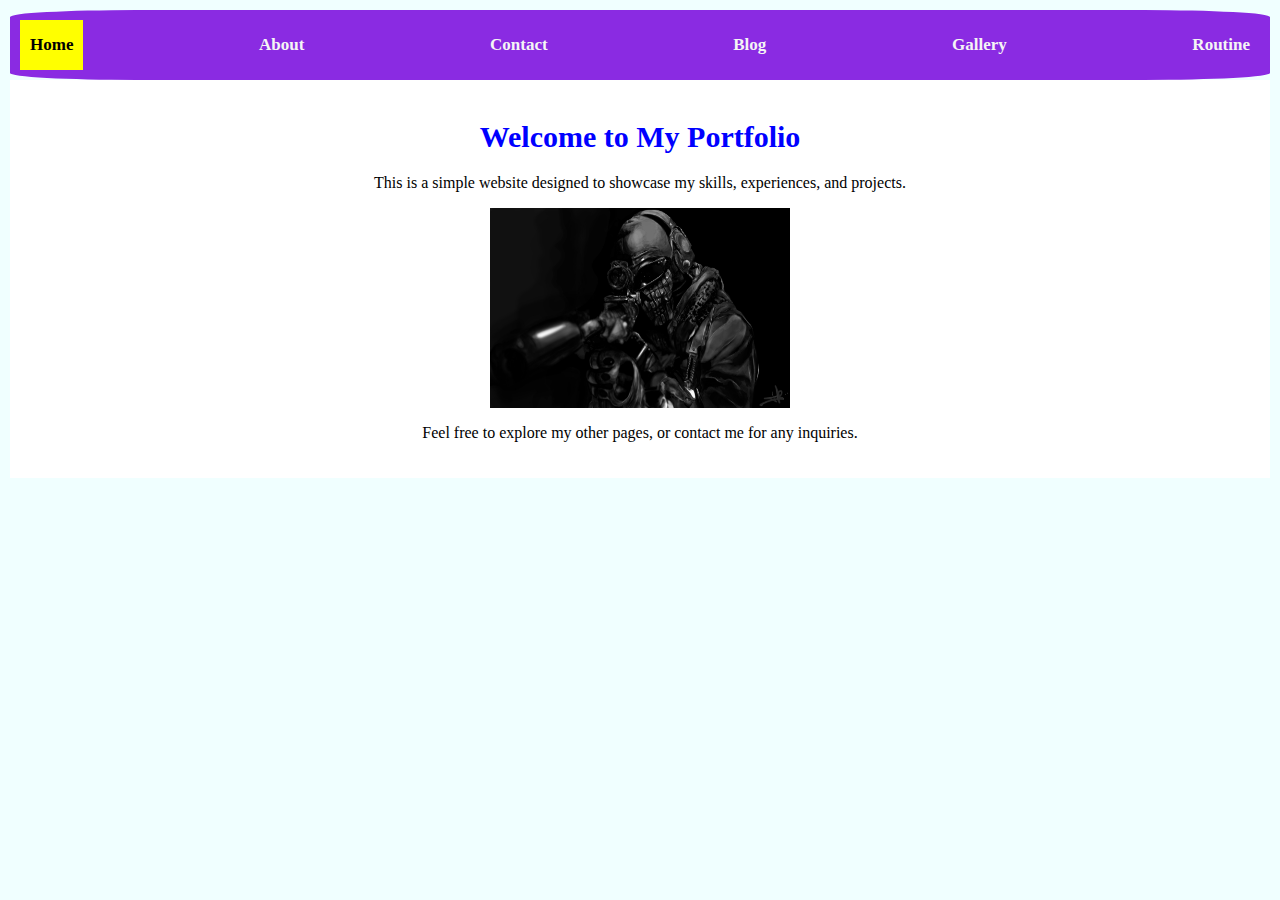
<file: Html assignment/index.html>
<html>
    <head>
        <title>Portfolio</title>
        <link rel="stylesheet" href="style.css">
    </head>
    <body>
        <div class="nav-bar" >
            <a class="active" href="index.html"><b>Home</b></a>
            <a href="About.html" target="_blank"><b>About</b></a>
            <a href="Contact.html"><b>Contact</b></a>
            <a href="Blog.html"><b>Blog</b></a>
            <a href="gallery.html"><b>Gallery</b></a>
            <a href="Routine.html"><b>Routine</b></a>
        </div>
        <div class="first-section">
            <h1>Welcome to My Portfolio</h1>
            <p>This is a simple website designed to showcase my skills, experiences, and projects.</p>
            <img src="1.jpg" alt="My image" width="300" height="200">
            <p>Feel free to explore my other pages, or contact me for any inquiries.</p>

        </div>
    </body>
</html>
</file>
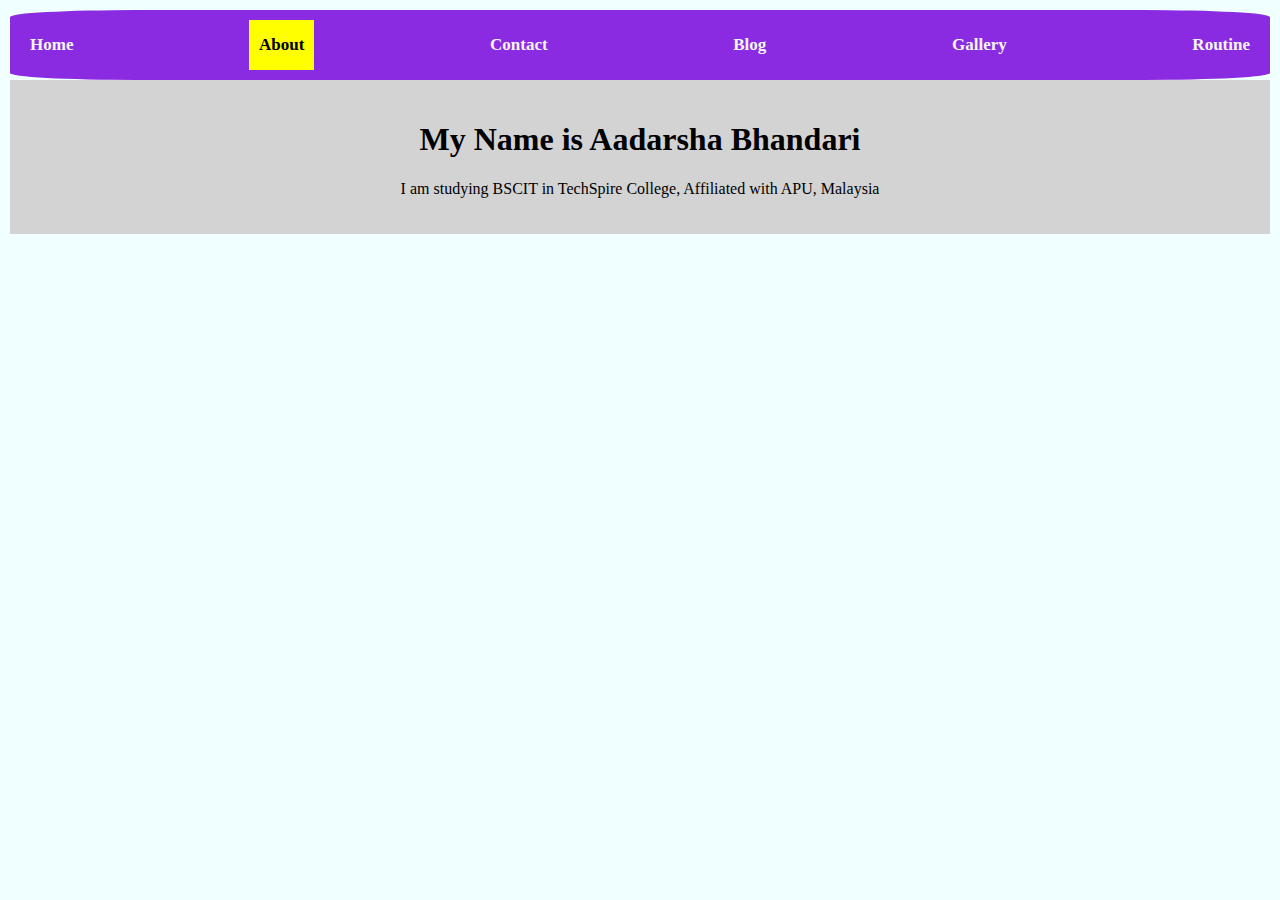
<file: Html assignment/about.html>
<html>
    <head>
        <title>About me</title>
        <link rel="stylesheet" href="style.css">
    </head>
    <body>
        <div class="nav-bar" >
            <a href="index.html"><b>Home</b></a>
            <a class="active" href="About.html"><b>About</b></a>
            <a href="Contact.html"><b>Contact</b></a>
            <a href="Blog.html"><b>Blog</b></a>
            <a href="gallery.html"><b>Gallery</b></a>
            <a href="Routine.html"><b>Routine</b></a>
        </div>
        <div class="second-section">
            <h1>My Name is Aadarsha Bhandari</h1>
            <p>I am studying BSCIT in TechSpire College, Affiliated with APU, Malaysia</p>
        </div>
</html>
</file>
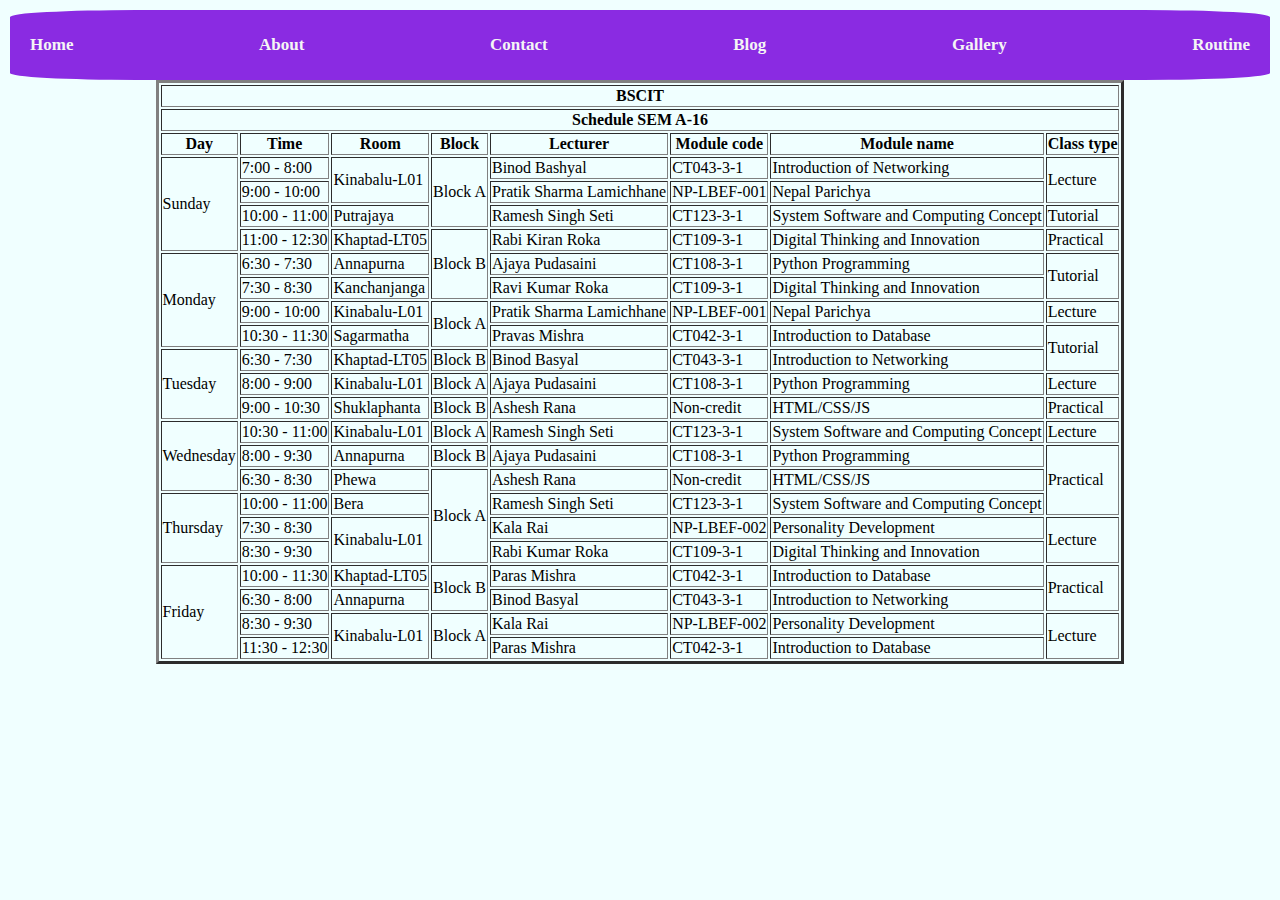
<file: Html assignment/batch1_bscit.html>
<html>
    <head>
        <title>A 16 routine</title>
        <link rel="stylesheet" href="style.css">
    </head>
    <body>
        <div class="nav-bar" >
            <a href="index.html"><b>Home</b></a>
            <a href="About.html"><b>About</b></a>
            <a href="Contact.html"><b>Contact</b></a>
            <a href="Blog.html"><b>Blog</b></a>
            <a href="gallery.html"><b>Gallery</b></a>
            <a href="Routine.html"><b>Routine</b></a>
        </div>
        <div class="A-16">
        <table border="3">
            <tr>
                <th colspan="8">BSCIT</th>
            </tr>
            <tr><th colspan="8">Schedule SEM A-16</th></tr>
            <tr>
                <th>Day</th>
                <th>Time</th>
                <th>Room</th>
                <th>Block</th>
                <th>Lecturer</th>
                <th>Module code</th>
                <th>Module name</th>
                <th>Class type</th>

            </tr>
            <tr>
                <td rowspan="4">Sunday</td>
                <td>7:00 - 8:00</td>
                <td rowspan="2">Kinabalu-L01</td>
                <td rowspan="3">Block A</td>
                <td>Binod Bashyal</td>
                <td>CT043-3-1</td>
                <td>Introduction of Networking</td>
                <td rowspan="2">Lecture</td>
            </tr>
            <tr>
                <td>9:00 - 10:00</td>
                <td>Pratik Sharma Lamichhane</td>
                <td>NP-LBEF-001</td>
                <td>Nepal Parichya</td>
            </tr>
            <tr>
                <td>10:00 - 11:00</td>
                <td>Putrajaya</td>
                <td>Ramesh Singh Seti</td>
                <td>CT123-3-1</td>
                <td>System Software and Computing Concept</td>
                <td>Tutorial</td>
            </tr>
            <tr>
                <td>11:00 - 12:30</td>
                <td>Khaptad-LT05</td>
                <td rowspan="3">Block B</td>
                <td>Rabi Kiran Roka</td>
                <td>CT109-3-1</td>
                <td>Digital Thinking and Innovation</td>
                <td>Practical</td>
            </tr>
            <tr>
                <td rowspan="4">Monday</td>
                <td>6:30 - 7:30</td>
                <td>Annapurna</td>
                <td>Ajaya Pudasaini</td>
                <td>CT108-3-1</td>
                <td>Python Programming</td>
                <td rowspan="2">Tutorial</td>
                
            </tr>
            <tr>
                <td>7:30 - 8:30</td>
                <td>Kanchanjanga</td>
                <td>Ravi Kumar Roka</td>
                <td>CT109-3-1</td>
                <td>Digital Thinking and Innovation</td>
            </tr>
            <tr>
                <td>9:00 - 10:00</td>
                <td>Kinabalu-L01</td>
                <td rowspan="2">Block A</td>
                <td>Pratik Sharma Lamichhane</td>
                <td>NP-LBEF-001</td>
                <td>Nepal Parichya</td>
                <td>Lecture</td>
            </tr>
            <tr>
                <td>10:30 - 11:30</td>
                <td>Sagarmatha</td>
                <td>Pravas Mishra</td>
                <td>CT042-3-1</td>
                <td>Introduction to Database</td>
                <td rowspan="2">Tutorial</td>
            </tr>
            <tr>
                <td rowspan="3">Tuesday</td>
                <td>6:30 - 7:30</td>
                <td>Khaptad-LT05</td>
                <td>Block B</td>
                <td>Binod Basyal</td>
                <td>CT043-3-1</td>
                <td>Introduction to Networking</td>
            </tr>
            <tr>
                <td>8:00 - 9:00</td>
                <td>Kinabalu-L01</td>
                <td>Block A</td>
                <td>Ajaya Pudasaini</td>
                <td>CT108-3-1</td>
                <td>Python Programming</td>
                <td>Lecture</td>
            </tr>
            <tr>
                <td>9:00 - 10:30</td>
                <td>Shuklaphanta</td>
                <td>Block B</td>
                <td>Ashesh Rana</td>
                <td>Non-credit</td>
                <td>HTML/CSS/JS</td>
                <td>Practical</td>
            </tr>
            <tr>
                <td rowspan="3">Wednesday</td>
                <td>10:30 - 11:00</td>
                <td>Kinabalu-L01</td>
                <td>Block A</td>
                <td>Ramesh Singh Seti</td>
                <td>CT123-3-1</td>
                <td>System Software and Computing Concept</td>
                <td>Lecture</td>

            </tr>
            <tr>
                <td>8:00 - 9:30</td>
                <td>Annapurna</td>
                <td>Block B</td>
                <td>Ajaya Pudasaini</td>
                <td>CT108-3-1</td>
                <td>Python Programming</td>
                <td rowspan="3">Practical</td>
            </tr>
            <tr>
                <td>6:30 - 8:30</td>
                <td>Phewa</td>
                <td rowspan="4">Block A</td>
                <td>Ashesh Rana</td>
                <td>Non-credit</td>
                <td>HTML/CSS/JS</td>
            </tr>
            
            <tr>
                <td rowspan="3">Thursday</td>
                <td>10:00 - 11:00</td>
                <td>Bera</td>
                <td>Ramesh Singh Seti</td>
                <td>CT123-3-1</td>
                <td>System Software and Computing Concept</td>

            </tr>
            <tr>
                <td>7:30 - 8:30</td>
                <td rowspan="2">Kinabalu-L01</td>
                <td>Kala Rai</td>
                <td>NP-LBEF-002</td>
                <td>Personality Development</td>
                <td rowspan="2">Lecture</td>
            </tr>
            <tr>
                <td>8:30 - 9:30</td>
                <td>Rabi Kumar Roka</td>
                <td>CT109-3-1</td>
                <td>Digital Thinking and Innovation</td>
            </tr>
            <tr>
                <td rowspan="4">Friday</td>
                <td>10:00 - 11:30</td>
                <td>Khaptad-LT05</td>
                <td rowspan="2">Block B</td>
                <td>Paras Mishra</td>
                <td>CT042-3-1</td>
                <td>Introduction to Database</td>
                <td rowspan="2">Practical</td>
            </tr>
            <tr>
                <td>6:30 - 8:00</td>
                <td>Annapurna</td>
                <td>Binod Basyal</td>
                <td>CT043-3-1</td>
                <td>Introduction to Networking</td>
            </tr>
            <tr>
                <td>8:30 - 9:30</td>
                <td rowspan="2">Kinabalu-L01</td>
                <td rowspan="2">Block A</td>
                <td>Kala Rai</td>
                <td>NP-LBEF-002</td>
                <td>Personality Development</td>
                <td rowspan="2">Lecture</td>
            </tr>
            <tr>
                <td>11:30 - 12:30</td>
                <td>Paras Mishra</td>
                <td>CT042-3-1</td>
                <td>Introduction to Database</td>
            </tr>
        </table>
        </div>
</html>
</file>
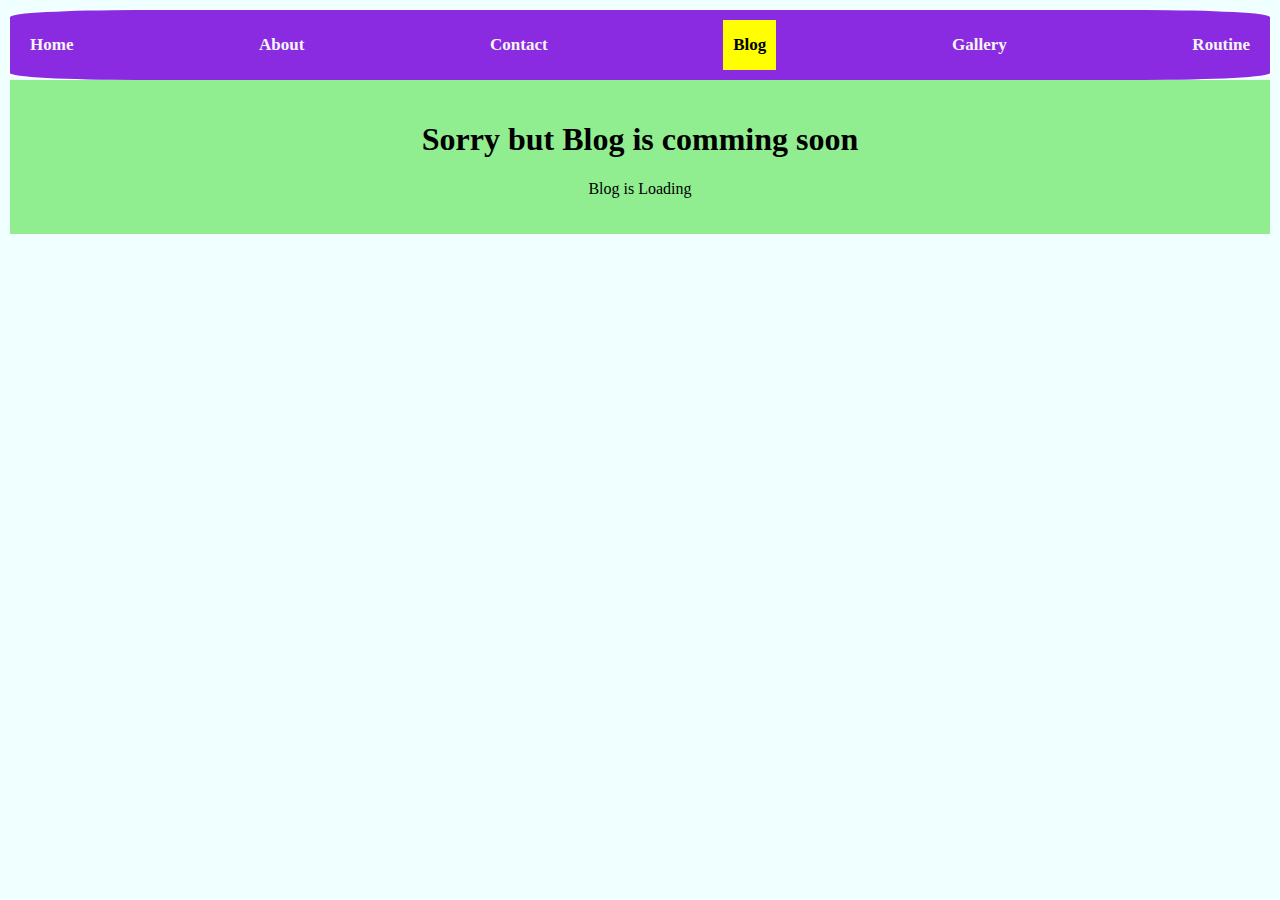
<file: Html assignment/blog.html>
<html>
    <head>
        <title>Blog</title>
        <link rel="stylesheet" href="style.css">
    </head>
    <body>
        <div class="nav-bar" >
            <a href="index.html"><b>Home</b></a>
            <a href="About.html"><b>About</b></a>
            <a href="Contact.html"><b>Contact</b></a>
            <a class="active" href="Blog.html"><b>Blog</b></a>
            <a href="gallery.html"><b>Gallery</b></a>
            <a href="Routine.html"><b>Routine</b></a>
        </div>
        <div class="fourth-section">
            <h1>Sorry but Blog is comming soon</h1>
            <p>Blog is Loading</p>
        </div>
</html>
</file>
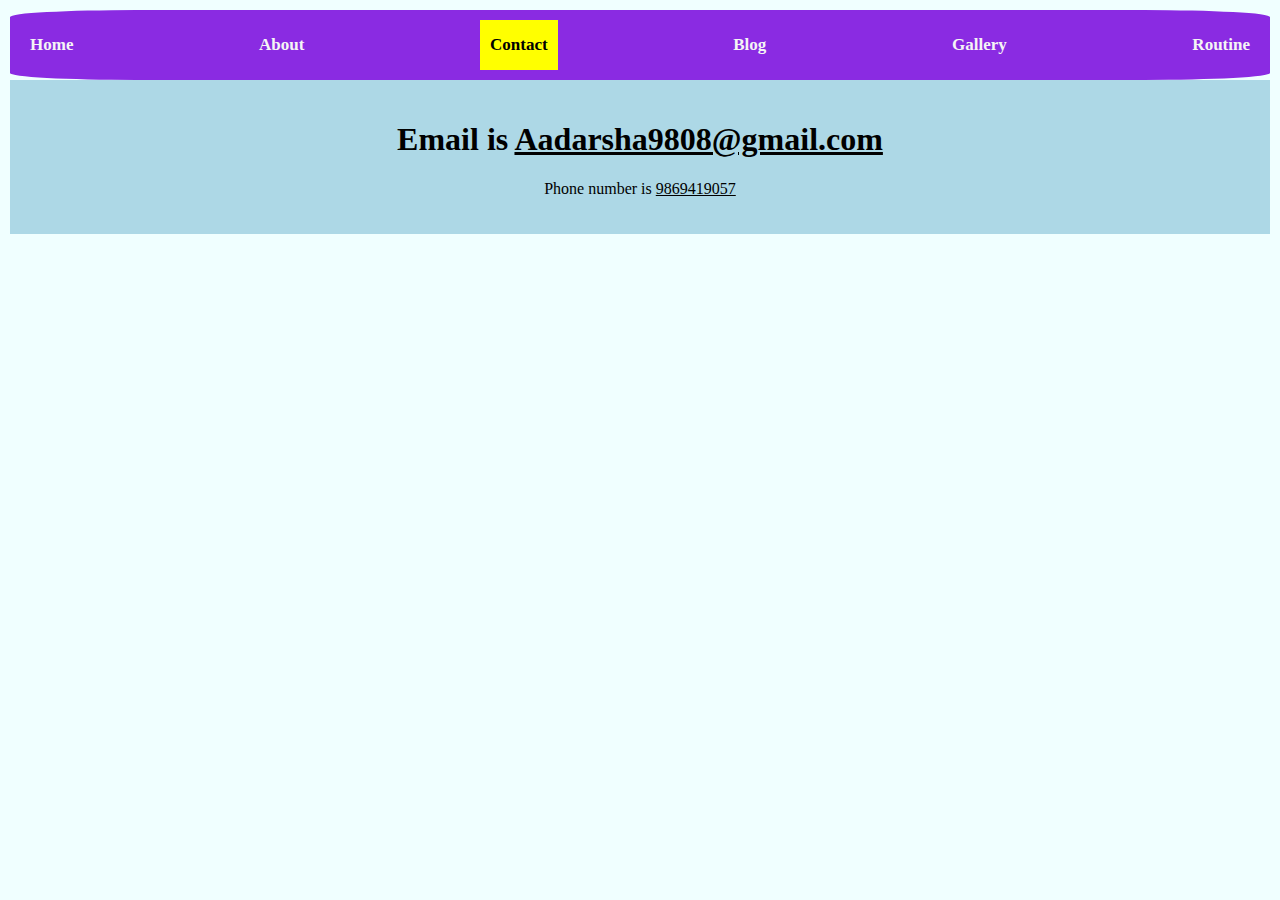
<file: Html assignment/contact.html>
<html>
    <head>
        <title>Contact</title>
        <link rel="stylesheet" href="style.css">
    </head>
    <body>
        <div class="nav-bar" >
            <a href="index.html"><b>Home</b></a>
            <a href="About.html"><b>About</b></a>
            <a class="active" href="Contact.html"><b>Contact</b></a>
            <a href="Blog.html"><b>Blog</b></a>
            <a href="gallery.html"><b>Gallery</b></a>
            <a href="Routine.html"><b>Routine</b></a>
        </div>
        <div class="Third-section">
            <h1>Email is <u>Aadarsha9808@gmail.com</u></h1>
            <p>Phone number is <u>9869419057</u></p>
        </div>
</html>
</file>
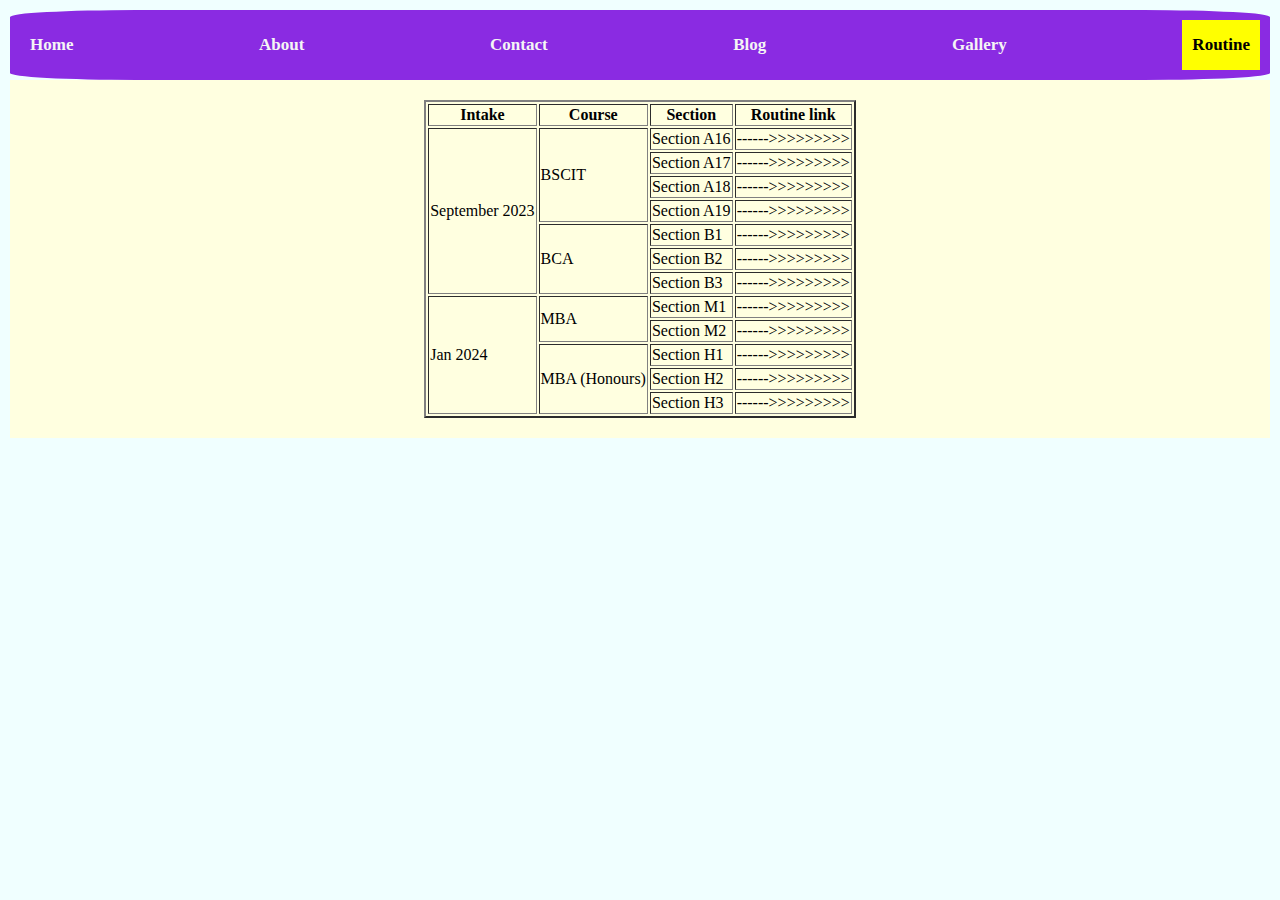
<file: Html assignment/Routine.html>
<html>
    <head>
        <title>Routine</title>
        <link rel="stylesheet" href="style.css">
    </head>
    <body>
        <div class="nav-bar" >
            <a href="index.html"><b>Home</b></a>
            <a  href="About.html"><b>About</b></a>
            <a href="Contact.html"><b>Contact</b></a>
            <a href="Blog.html"><b>Blog</b></a>
            <a href="gallery.html"><b>Gallery</b></a>
            <a class="active" href="Routine.html"><b>Routine</b></a>
        </div>
        <div class="sixth-section">
           <table border="2">
            <tr>
                <th>Intake</th>
                <th>Course</th>
                <th>Section</th>
                <th>Routine link</th>
            </tr>
            <tr>
                <td rowspan="7">September 2023</td>
                <td rowspan="4">BSCIT</td>
                <td>Section A16</td>
                <td><a href="batch1_bscit.html">------>>>>>>>>></a></td>
            </tr>
            <tr>
                <td>Section A17</td>
                <td><a href="batch1_bscit.html">------>>>>>>>>></a></td>
            </tr>
            <tr>
                <td>Section A18</td>
                <td><a href="batch1_bscit.html">------>>>>>>>>></a></td>
            </tr>
            <tr>
                <td>Section A19</td>
                <td><a href="batch1_bscit.html">------>>>>>>>>></a></td>
            </tr>
            <tr>
                <td rowspan="3">BCA</td>
                <td>Section B1</td>
                <td><a href="batch1_bscit.html">------>>>>>>>>></a></td>
            </tr>
            <tr>
                <td>Section B2</td>
                <td><a href="batch1_bscit.html">------>>>>>>>>></a></td>
            </tr>
            <tr>
                <td>Section B3</td>
                <td><a href="batch1_bscit.html">------>>>>>>>>></a></td>
            </tr>
        
            <tr>
                <td rowspan="5">Jan 2024</td>
                <td rowspan="2">MBA</td>
                <td>Section M1</td>
                <td><a href="batch1_bscit.html">------>>>>>>>>></a></td>
            </tr>
            <tr>
                <td>Section M2</td>
                <td><a href="batch1_bscit.html">------>>>>>>>>></a></td>
            </tr>
            <tr>
                <td rowspan="3">MBA (Honours)</td>
                <td>Section H1</td>
                <td><a href="batch1_bscit.html">------>>>>>>>>></a></td>
            </tr>
            <tr>
                <td>Section H2</td>
                <td><a href="batch1_bscit.html">------>>>>>>>>></a></td>
            </tr>
            <tr>
                <td>Section H3</td>
                <td><a href="batch1_bscit.html">------>>>>>>>>></a></td>
            </tr>
           </table>
        </div>
</html>
</file>
<file: Html assignment/style.css>
body{
    background-color: azure;
    margin:10;
}

a {
    color: whitesmoke;
    text-decoration: none;

}

a:hover {
    color: yellow;
}
.nav-bar{
    background-color:blueviolet;
    display: flex;
    justify-content: space-between;
    padding: 10px;
    overflow: hidden;
    border-radius: 10%;

}
.nav-bar a {
    float: left;
    text-align: center;
    padding: 15px 10px;
    font-size: 17px;
}
.nav-bar a.active {
    background-color: yellow;
    color: black;
}
.nav-bar a:hover {
    background-color: #ddd;
    color: black;
  }
  .first-section {
    background-color: white;
    padding: 20px;
    text-align: center;
  }
  .first-section h1 {
    font-size: 30px;
    color: blue;
    text-align: center;
  }
  .second-section {
    background-color: lightgray;
    padding: 20px;
    text-align: center;
  }
  .third-section {
    background-color: lightblue;
    padding: 20px;
    text-align: center;
  }
  .fourth-section {
    background-color: lightgreen;
    padding: 20px;
    text-align: center;
  }
  .fifth-section {
    background-color: lightpink;
    padding: 20px;
    text-align: center;
  }
  .fifth-section img {

    width: 200px;
    height:200px;
    border-radius: 50%;
  }
  .sixth-section {
    background-color: lightyellow;
    padding: 20px;
    text-align: center;
    font-size: 20px;
  }
  .sixth-section a{
    color: black;;
  }
  table{
    margin-left: auto;
    margin-right: auto;
  }
</file>
